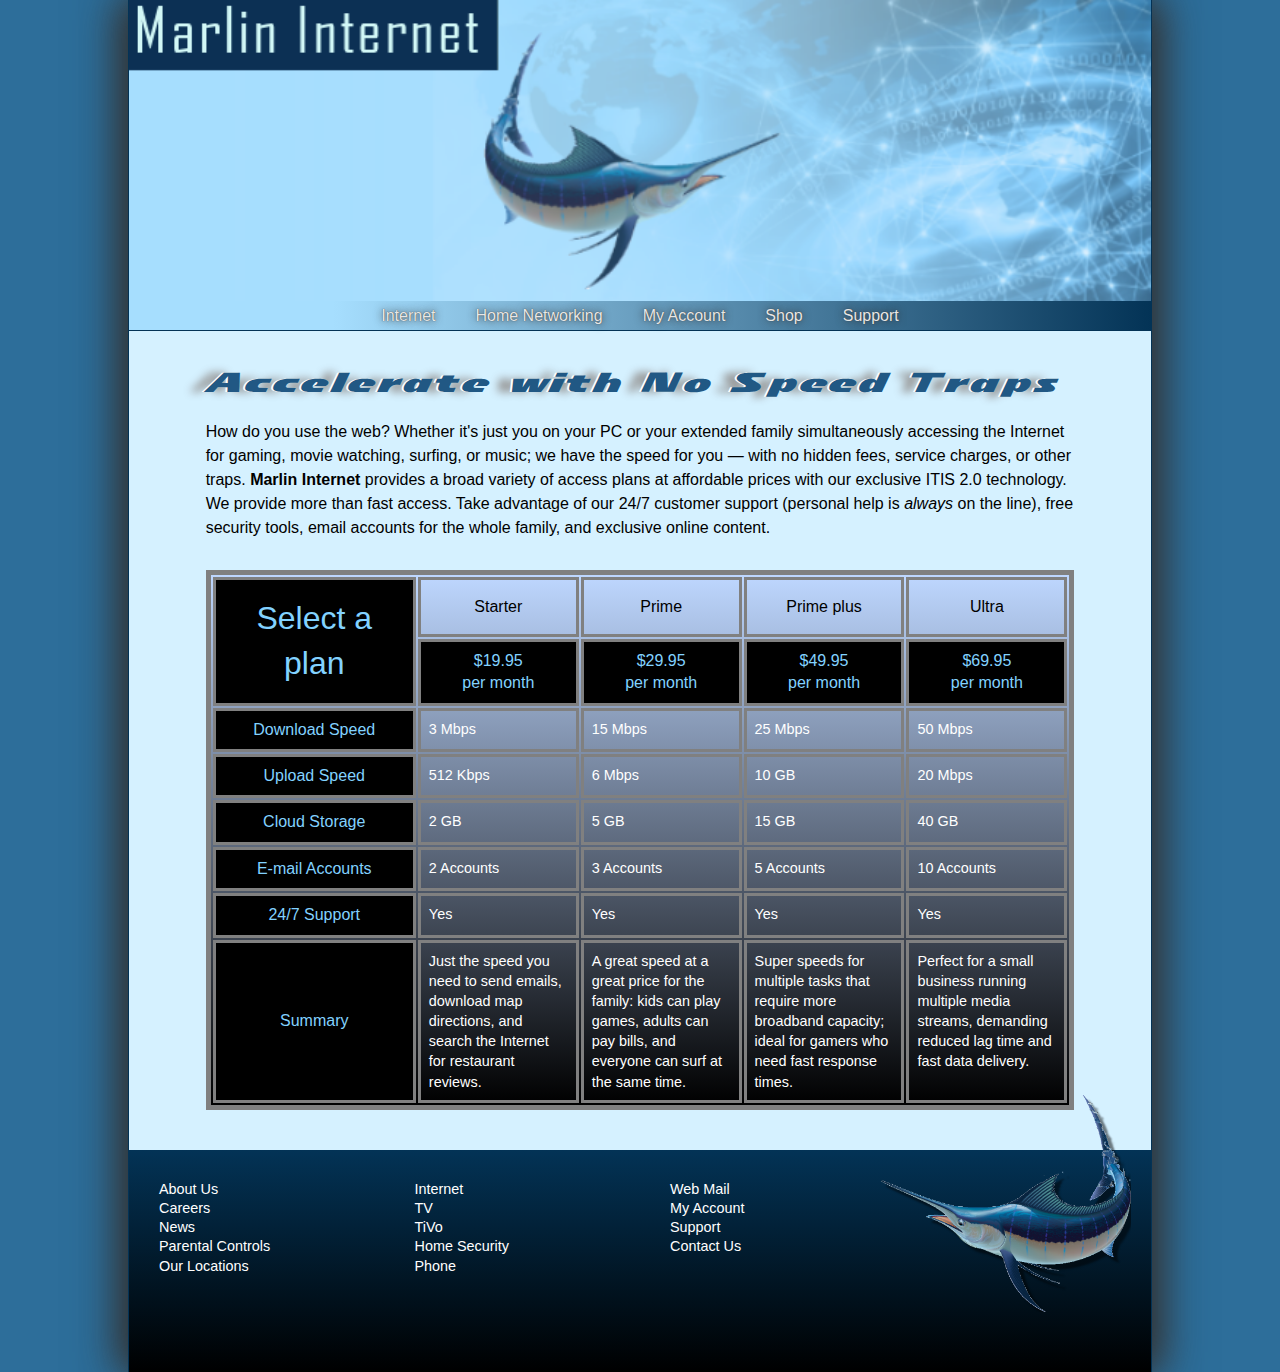
<file: index.html>
<!DOCTYPE html>
<html>
<head>
   <!--
      New Perspectives on HTML5 and CSS3, 7th Edition
      Tutorial 6
      Case Problem 1

      Marlin Internet Pricing
      Author: Keyanna Frost
      Date: 

      Filename:   mi_pricing.html

   -->
   
   <meta charset="utf-8" />
   <meta name="viewport" content="width=device-width, initial-scale=1" />
   <title>Marlin Internet</title>
   <link href="mi_reset.css" rel="stylesheet" />
   <link href="mi_styles.css" rel="stylesheet" />   
   <link href="mi_tables.css" rel="stylesheet" />       
</head>

<body>
   <header>
      <img src="mi_logo.png" alt="Marlin Internet" id="logoimg" />
      <nav>
         <a id="navicon" href="#"><img src="mi_navicon.png" alt="" /></a>
         <ul>
            <li><a href="#">Internet</a></li>
            <li><a href="#">Home Networking</a></li>
            <li><a href="#">My Account</a></li>
            <li><a href="#">Shop</a></li>
            <li><a href="#">Support</a></li>
         </ul>
      </nav>
   </header>
   
   <article>
      <h1>Accelerate with No Speed Traps</h1>
      <p>How do you use the web? Whether it's just you on your PC or your extended
         family simultaneously accessing the Internet for gaming, movie watching,
         surfing, or music; we have the speed for you &mdash; with no hidden fees,
         service charges, or other traps. <strong>Marlin Internet</strong> provides a broad variety
         of access plans at affordable prices with our exclusive ITIS 2.0 technology. 
         We provide more than fast access. Take advantage of our 24/7 customer support
         (personal help is <em>always</em> on the line), free security tools, email accounts
         for the whole family, and exclusive online content.</p>
         
      
  <table id="pricing">
  	 <colgroup>
  	 	<col id="firstCol">
  	 	<col class="dataCols" span="4">
  	 </colgroup>
  	
  	<thead>
    
    		<tr id="st">
    			<th rowspan="2">Select a plan</th>
    			<th>Starter</th>
    			<th>Prime</th>
    			<th>Prime plus</th>
    			<th>Ultra</th>
        	</tr>
        	
        	<tr>
    			<th>$19.95 <br>per month</th> 
    			<th>$29.95 <br>per month</th>
    			<th>$49.95 <br>per month</th>
    			<th>$69.95 <br>per month</th>
        	</tr>

    </thead>
    	<tbody>
	  		
			<tr>
				<th>Download Speed</th>
					<td>3 Mbps</td>
					<td>15 Mbps</td>
					<td>25 Mbps</td>
					<td>50 Mbps</td>
				</tr>
			<tr>
				<th>Upload Speed</th>
					<td>512 Kbps</td>
					<td>6 Mbps</td>
					<td>10 GB</td>
					<td>20 Mbps</td>
			</tr>
			<tr>
				<th>Cloud Storage</th>
					<td>2 GB</td>
					<td>5 GB</td>
					<td>15 GB</td>
					<td>40 GB</td>
			</tr>
			<tr>
				<th>E-mail Accounts</th>
					<td>2 Accounts</td>
					<td>3 Accounts</td>
					<td>5 Accounts</td>
					<td>10 Accounts</td>
			</tr>
			<tr>
				<th>24/7 Support</th>
					<td>Yes</td>
					<td>Yes</td>
					<td>Yes</td>
					<td>Yes</td>	
			</tr>
			
  		</tbody>
    
    <tfoot>
  		<tr>
  			<th>Summary</th>
  				<td>Just the speed you need to send emails, download map directions, and search the Internet for restaurant reviews.</td>
  				<td> A great speed at a great price for the family: kids can play games, adults can pay bills, and everyone can surf at the same time.</td>
  				<td>Super speeds for multiple tasks that require more broadband capacity; ideal for gamers who need fast response times.</td>
  				<td>Perfect for a small business running multiple media streams, demanding reduced lag time and fast data delivery.
		</tr>
  	</tfoot>

  	
  	
  	
  
  	
	</table>  
      
   </article>
   
   <footer>
      <nav>
         <ul>
            <li><a href="#">About Us</a></li>
            <li><a href="#">Careers</a></li>
            <li><a href="#">News</a></li>
            <li><a href="#">Parental Controls</a></li>
            <li><a href="#">Our Locations</a></li>
         </ul>
         <ul>
            <li><a href="#">Internet</a></li>
            <li><a href="#">TV</a></li>
            <li><a href="#">TiVo</a></li>
            <li><a href="#">Home Security</a></li>
            <li><a href="#">Phone</a></li>
         </ul>   
         <ul>
            <li><a href="#">Web Mail</a></li>
            <li><a href="#">My Account</a></li>
            <li><a href="#">Support</a></li>
            <li><a href="#">Contact Us</a></li>
         </ul>                
      </nav>
      <img src="mi_art.png" alt="" class="clipart" />
   </footer>
</body>

</html>
</file>
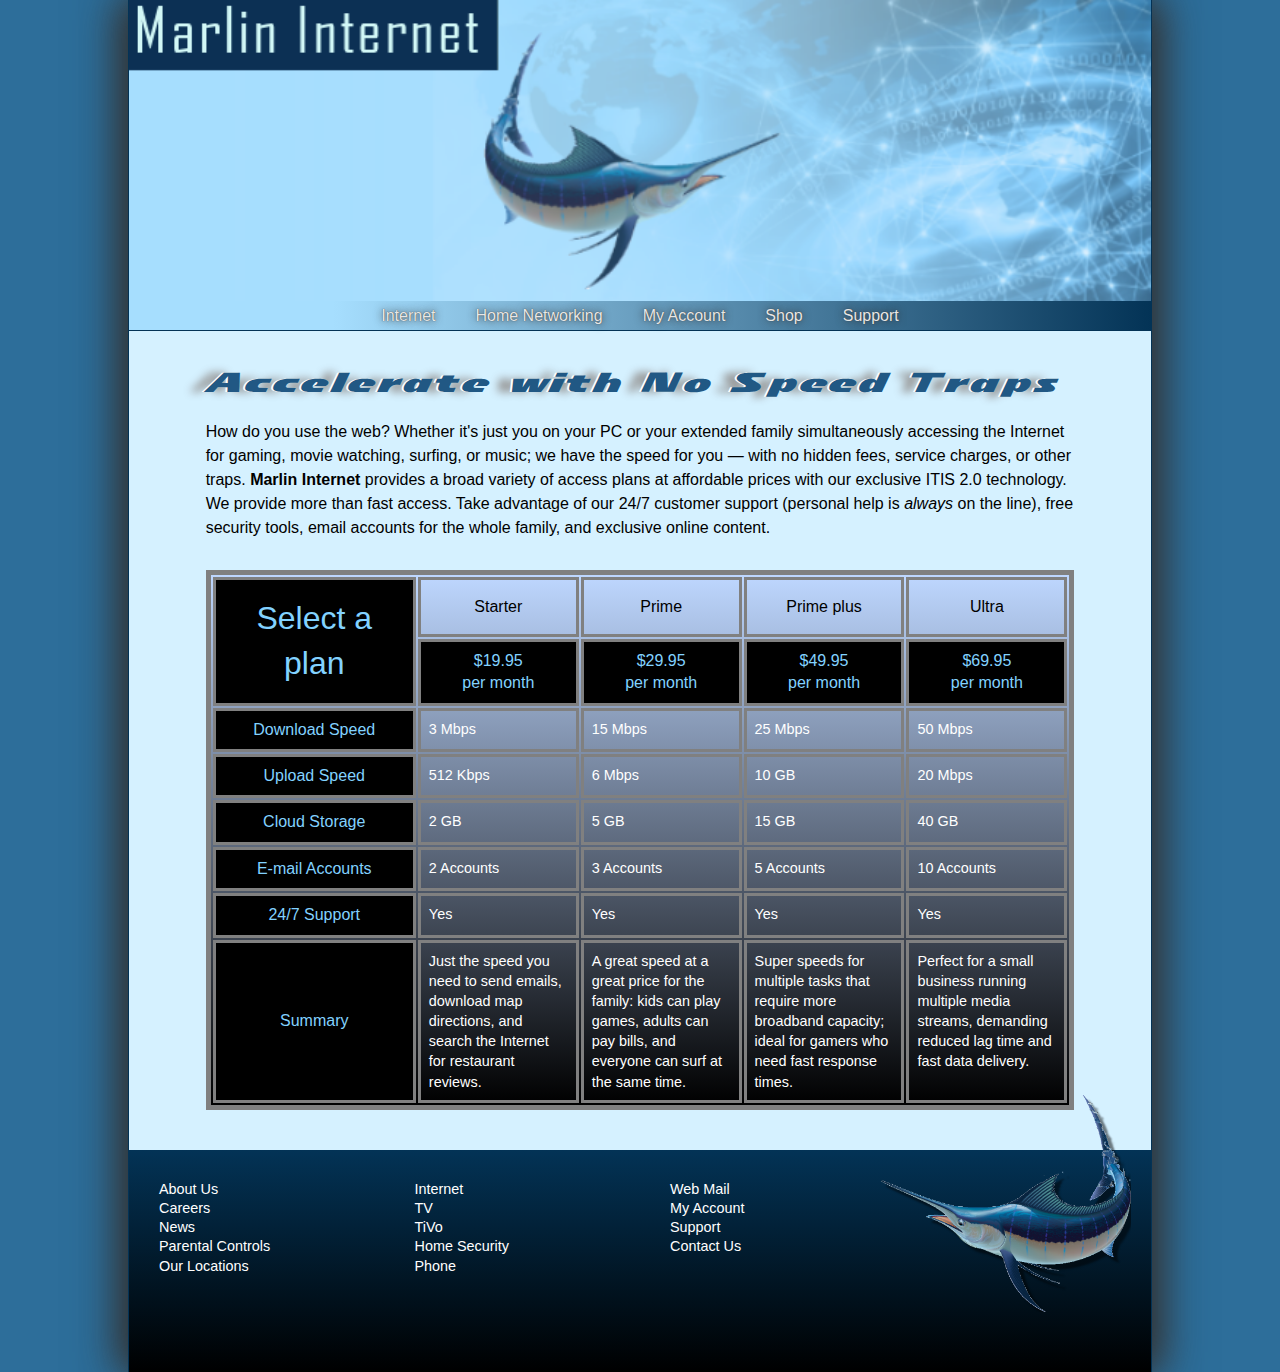
<file: mi_pricing.html>
<!DOCTYPE html>
<html>
<head>
   <!--
      New Perspectives on HTML5 and CSS3, 7th Edition
      Tutorial 6
      Case Problem 1

      Marlin Internet Pricing
      Author: Keyanna Frost
      Date: 

      Filename:   mi_pricing.html

   -->
   
   <meta charset="utf-8" />
   <meta name="viewport" content="width=device-width, initial-scale=1" />
   <title>Marlin Internet</title>
   <link href="mi_reset.css" rel="stylesheet" />
   <link href="mi_styles.css" rel="stylesheet" />   
   <link href="mi_tables.css" rel="stylesheet" />       
</head>

<body>
   <header>
      <img src="mi_logo.png" alt="Marlin Internet" id="logoimg" />
      <nav>
         <a id="navicon" href="#"><img src="mi_navicon.png" alt="" /></a>
         <ul>
            <li><a href="#">Internet</a></li>
            <li><a href="#">Home Networking</a></li>
            <li><a href="#">My Account</a></li>
            <li><a href="#">Shop</a></li>
            <li><a href="#">Support</a></li>
         </ul>
      </nav>
   </header>
   
   <article>
      <h1>Accelerate with No Speed Traps</h1>
      <p>How do you use the web? Whether it's just you on your PC or your extended
         family simultaneously accessing the Internet for gaming, movie watching,
         surfing, or music; we have the speed for you &mdash; with no hidden fees,
         service charges, or other traps. <strong>Marlin Internet</strong> provides a broad variety
         of access plans at affordable prices with our exclusive ITIS 2.0 technology. 
         We provide more than fast access. Take advantage of our 24/7 customer support
         (personal help is <em>always</em> on the line), free security tools, email accounts
         for the whole family, and exclusive online content.</p>
         
      
  <table id="pricing">
  	 <colgroup>
  	 	<col id="firstCol">
  	 	<col class="dataCols" span="4">
  	 </colgroup>
  	
  	<thead>
    
    		<tr id="st">
    			<th rowspan="2">Select a plan</th>
    			<th>Starter</th>
    			<th>Prime</th>
    			<th>Prime plus</th>
    			<th>Ultra</th>
        	</tr>
        	
        	<tr>
    			<th>$19.95 <br>per month</th> 
    			<th>$29.95 <br>per month</th>
    			<th>$49.95 <br>per month</th>
    			<th>$69.95 <br>per month</th>
        	</tr>

    </thead>
    	<tbody>
	  		
			<tr>
				<th>Download Speed</th>
					<td>3 Mbps</td>
					<td>15 Mbps</td>
					<td>25 Mbps</td>
					<td>50 Mbps</td>
				</tr>
			<tr>
				<th>Upload Speed</th>
					<td>512 Kbps</td>
					<td>6 Mbps</td>
					<td>10 GB</td>
					<td>20 Mbps</td>
			</tr>
			<tr>
				<th>Cloud Storage</th>
					<td>2 GB</td>
					<td>5 GB</td>
					<td>15 GB</td>
					<td>40 GB</td>
			</tr>
			<tr>
				<th>E-mail Accounts</th>
					<td>2 Accounts</td>
					<td>3 Accounts</td>
					<td>5 Accounts</td>
					<td>10 Accounts</td>
			</tr>
			<tr>
				<th>24/7 Support</th>
					<td>Yes</td>
					<td>Yes</td>
					<td>Yes</td>
					<td>Yes</td>	
			</tr>
			
  		</tbody>
    
    <tfoot>
  		<tr>
  			<th>Summary</th>
  				<td>Just the speed you need to send emails, download map directions, and search the Internet for restaurant reviews.</td>
  				<td> A great speed at a great price for the family: kids can play games, adults can pay bills, and everyone can surf at the same time.</td>
  				<td>Super speeds for multiple tasks that require more broadband capacity; ideal for gamers who need fast response times.</td>
  				<td>Perfect for a small business running multiple media streams, demanding reduced lag time and fast data delivery.
		</tr>
  	</tfoot>

  	
  	
  	
  
  	
	</table>  
      
   </article>
   
   <footer>
      <nav>
         <ul>
            <li><a href="#">About Us</a></li>
            <li><a href="#">Careers</a></li>
            <li><a href="#">News</a></li>
            <li><a href="#">Parental Controls</a></li>
            <li><a href="#">Our Locations</a></li>
         </ul>
         <ul>
            <li><a href="#">Internet</a></li>
            <li><a href="#">TV</a></li>
            <li><a href="#">TiVo</a></li>
            <li><a href="#">Home Security</a></li>
            <li><a href="#">Phone</a></li>
         </ul>   
         <ul>
            <li><a href="#">Web Mail</a></li>
            <li><a href="#">My Account</a></li>
            <li><a href="#">Support</a></li>
            <li><a href="#">Contact Us</a></li>
         </ul>                
      </nav>
      <img src="mi_art.png" alt="" class="clipart" />
   </footer>
</body>

</html>
</file>
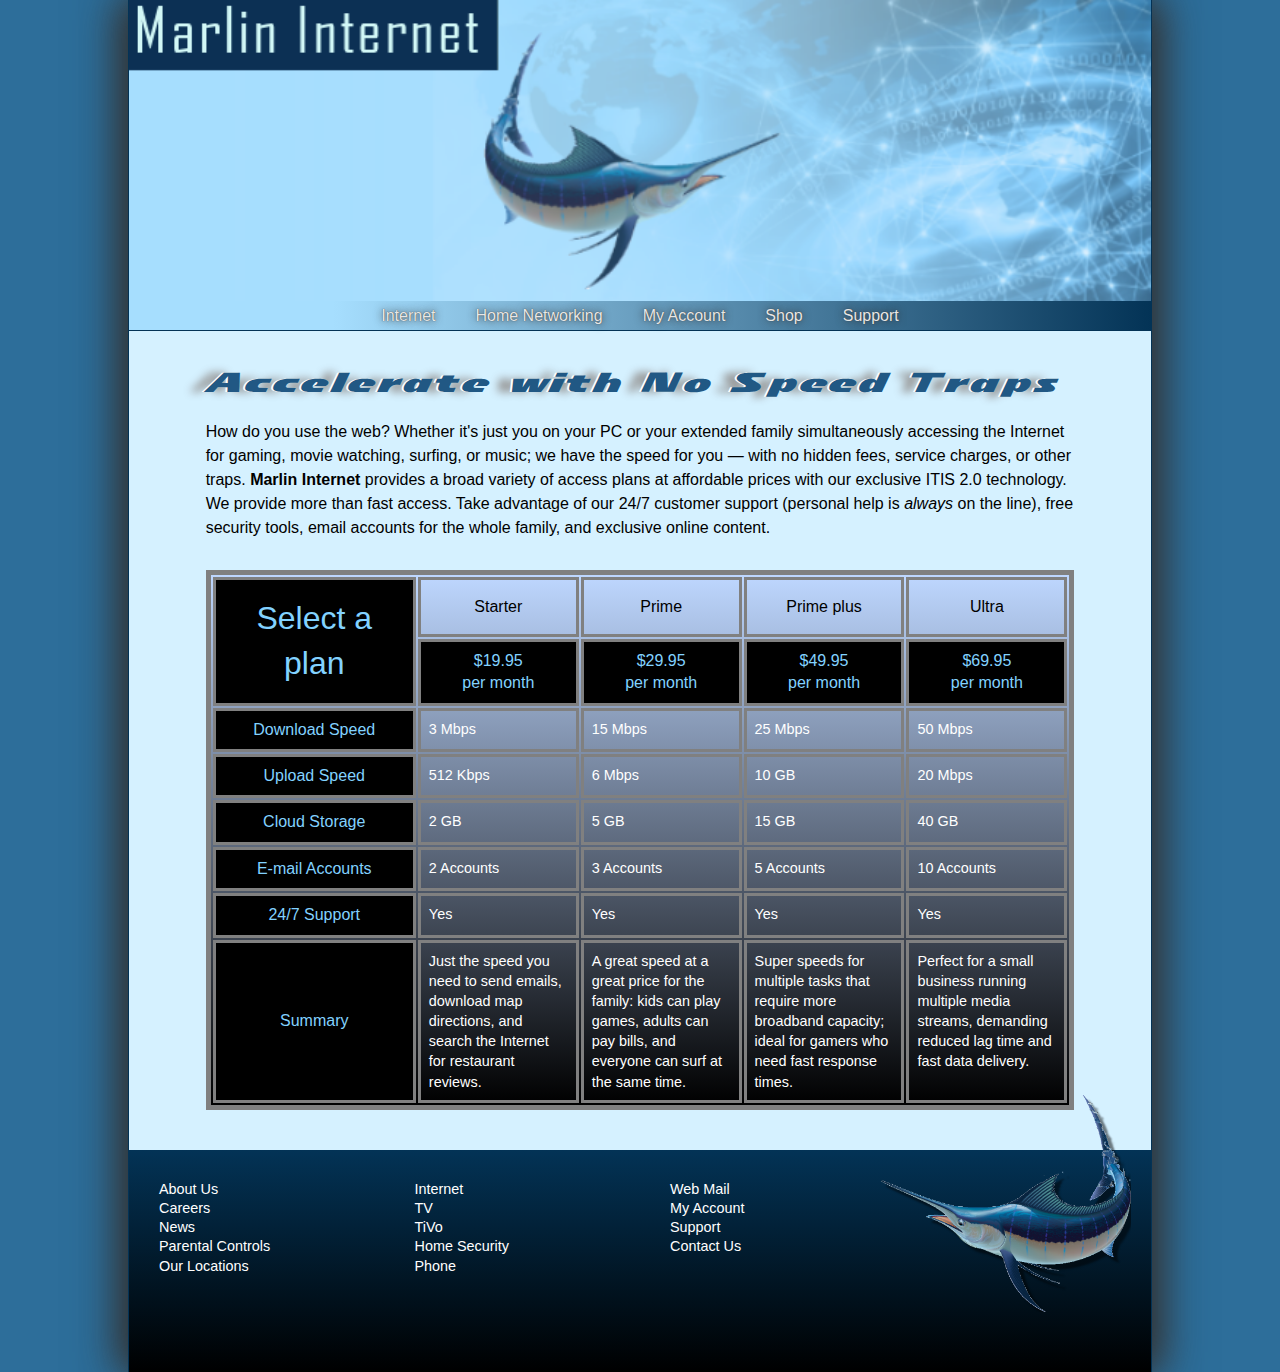
<file: mi_pricing_txt.html>
<!DOCTYPE html>
<html>
<head>
   <!--
      New Perspectives on HTML5 and CSS3, 7th Edition
      Tutorial 6
      Case Problem 1

      Marlin Internet Pricing
      Author: Marcos Sabala
      Date: 

      Filename:   mi_pricing.html

   -->
   
   <meta charset="utf-8" />
   <meta name="viewport" content="width=device-width, initial-scale=1" />
   <title>Marlin Internet</title>
   <link href="mi_reset.css" rel="stylesheet" />
   <link href="mi_styles.css" rel="stylesheet" />   
   <link href="mi_tables.css" rel="stylesheet" />       
</head>

<body>
   <header>
      <img src="mi_logo.png" alt="Marlin Internet" id="logoimg" />
      <nav>
         <a id="navicon" href="#"><img src="mi_navicon.png" alt="" /></a>
         <ul>
            <li><a href="#">Internet</a></li>
            <li><a href="#">Home Networking</a></li>
            <li><a href="#">My Account</a></li>
            <li><a href="#">Shop</a></li>
            <li><a href="#">Support</a></li>
         </ul>
      </nav>
   </header>
   
   <article>
      <h1>Accelerate with No Speed Traps</h1>
      <p>How do you use the web? Whether it's just you on your PC or your extended
         family simultaneously accessing the Internet for gaming, movie watching,
         surfing, or music; we have the speed for you &mdash; with no hidden fees,
         service charges, or other traps. <strong>Marlin Internet</strong> provides a broad variety
         of access plans at affordable prices with our exclusive ITIS 2.0 technology. 
         We provide more than fast access. Take advantage of our 24/7 customer support
         (personal help is <em>always</em> on the line), free security tools, email accounts
         for the whole family, and exclusive online content.</p>
         
      
  <table id="pricing">
  	 <colgroup>
  	 	<col id="firstCol">
  	 	<col class="dataCols" span="4">
  	 </colgroup>
  	
  	<thead>
    
    		<tr id="st">
    			<th rowspan="2">Select a plan</th>
    			<th>Starter</th>
    			<th>Prime</th>
    			<th>Prime plus</th>
    			<th>Ultra</th>
        	</tr>
        	
        	<tr>
    			<th>$19.95 <br>per month</th> 
    			<th>$29.95 <br>per month</th>
    			<th>$49.95 <br>per month</th>
    			<th>$69.95 <br>per month</th>
        	</tr>

    </thead>
    	<tbody>
	  		
			<tr>
				<th>Download Speed</th>
					<td>3 Mbps</td>
					<td>15 Mbps</td>
					<td>25 Mbps</td>
					<td>50 Mbps</td>
				</tr>
			<tr>
				<th>Upload Speed</th>
					<td>512 Kbps</td>
					<td> 6 Mbps</td>
					<td>10 GB</td>
					<td> 20 Mbps</td>
			</tr>
			<tr>
				<th>Cloud Storage</th>
					<td> 2 GB</td>
					<td> 5 GB</td>
					<td>15 GB</td>
					<td> 40 GB</td>
			</tr>
			<tr>
				<th>E-mail Accounts</th>
					<td>2 Accounts</td>
					<td>3 Accounts</td>
					<td>5 Accounts</td>
					<td>10 Accounts</td>
			</tr>
			<tr>
				<th>24/7 Support</th>
					<td>Yes</td>
					<td>Yes</td>
					<td>Yes</td>
					<td>Yes</td>	
			</tr>
			
  		</tbody>
    
    <tfoot>
  		<tr>
  			<th>Summary</th>
  				<td>Just the speed you need to send emails, download map directions, and search the Internet for restaurant reviews.</td>
  				<td> A great speed at a great price for the family: kids can play games, adults can pay bills, and everyone can surf at the same time.</td>
  				<td>Super speeds for multiple tasks that require more broadband capacity; ideal for gamers who need fast response times.</td>
  				<td>Perfect for a small business running multiple media streams, demanding reduced lag time and fast data delivery.
		</tr>
  	</tfoot>

  	
  	
  	
  
  	
	</table>  
      
   </article>
   
   <footer>
      <nav>
         <ul>
            <li><a href="#">About Us</a></li>
            <li><a href="#">Careers</a></li>
            <li><a href="#">News</a></li>
            <li><a href="#">Parental Controls</a></li>
            <li><a href="#">Our Locations</a></li>
         </ul>
         <ul>
            <li><a href="#">Internet</a></li>
            <li><a href="#">TV</a></li>
            <li><a href="#">TiVo</a></li>
            <li><a href="#">Home Security</a></li>
            <li><a href="#">Phone</a></li>
         </ul>   
         <ul>
            <li><a href="#">Web Mail</a></li>
            <li><a href="#">My Account</a></li>
            <li><a href="#">Support</a></li>
            <li><a href="#">Contact Us</a></li>
         </ul>                
      </nav>
      <img src="mi_art.png" alt="" class="clipart" />
   </footer>
</body>

</html>
</file>
<file: mi_styles.css>
@charset "utf-8";


@font-face {
   font-family: Speeder;
   src: url(maxi_l_s.woff) format('woff'), 
        url(maxi_l_s.ttf) format('truetype');
}
/*
   New Perspectives on HTML and CSS
   Tutorial 6
   Case Problem 1

   Marlin Internet General Style Sheet
  
   Filename:         mi_styles.css

*/


/* HTML and Body styles */

html {
   background: rgb(45, 110, 154);
   font-family: Verdana, Geneva, sans-serif;
   height: 100%;
}

body {
   background-color: rgb(213, 241, 255);
   box-shadow: rgb(51, 51, 51) 10px 0px 40px, rgb(51, 51, 51) -10px 0px 40px;
   border-left: 1px solid rgb(3, 51, 86);
   border-right: 1px solid rgb(3, 51, 86);
   min-height: 100%;   
   margin: 0px auto;
   min-width: 320px;
   max-width: 1024px;   
   width: 100%;
}


/* Header styles */

header {
   background: linear-gradient(to right, rgb(166, 222, 254) 20%, rgb(3, 51, 86));
   border-bottom: 1px solid rgb(3, 51, 86);
}

header img#logoimg {
   display: block;
   margin: 0px auto;
   width: 100%;
}

/* Navigation list styles */

header nav ul {
   background: linear-gradient(to right, rgb(166, 222, 254) 20%, rgb(3, 51, 86)); 
   width: 100%;
}

header nav ul li {
   font-size: 1em;   
}

header nav ul li a {
   color: rgb(231, 231, 231);
   text-shadow: rgb(51, 51, 51) 0px 0px 1px, rgb(51, 51, 51) 0px 0px 8px;
   display: block;
   padding: 5px 20px;
   width: 100%;
}

header nav ul li a:hover {
   color: white;
   background-color: rgb(3, 51, 86);
}

a#navicon {
   display: none;
}

/* Article Styles */

article {
   margin: 40px auto;
   width: 85%;
}

article h1 {
   color: rgb(33, 88, 132);
   text-shadow: white -2px 0px 0px, rgb(151, 151, 151) -14px 0px 8px;
   font-family: Speeder;
   font-weight: normal;
   font-size: 1.5em;
   font-style: oblique;
   letter-spacing: 0.03em;
   line-height: 1.2em;
   margin-bottom: 20px;
}

article p {
   line-height: 1.5;
   margin-bottom: 30px;
}


/* Footer styles */   

footer {
   color: white;    
   background: linear-gradient(to bottom, rgb(3, 51, 86), black);
   font-size: 0.9em;  
   font-style: normal;
}

footer nav ul {
   float: left;
   padding: 30px;
   width: 25%;
}

footer nav ul a {
   color: white;
}

footer nav ul a:hover {
   text-decoration: underline;
}

footer img.clipart {
   float: left;
   display: block;
   width: 25%;
   position: relative;
   top: -60px;
   left: -20px
}

footer::after {
   display: table;
   content: "";
   clear: both;
}

/* ===============================
   Mobile Styles: 0px to 640px 
   ===============================
*/
@media only screen and (max-width: 640px) {

   
   a#navicon {
      display: block;
   }
   
   header nav {
      padding-bottom: 15px;
   }
   
   header nav ul {
      display: none;
   }
   
   header nav ul li {
      font-size: 1em;
      line-height: 1.3em;
      height: 1.3em;
   }
   
   a#navicon:hover+ul, header nav ul:hover {
      display: block;
   }
   
   header img#logoimg {
      width: 100%;
   }
}

/* =============================================
   Tablet and Desktop Styles: greater than 640px
   =============================================
*/
@media only screen and (min-width: 641px) {

   
   
   header nav ul {
      display: -webkit-flex;
      display: flex;
      -webkit-flex-flow: row nowrap;
      flex-flow: row nowrap;
      -webkit-justify-content: center;
      justify-content: center;
   }
   
   header nav ul li {
      -webkit-flex: 0 1 auto;
      flex: 0 1 auto;
   }
}
</file>
<file: mi_tables.css>
@charset "utf-8";

/*
   New Perspectives on HTML and CSS
   Tutorial 6
   Case Problem 1

   Tables Style Sheet
   Author: Keyanna Frost
   Date:   

   Filename:         mi_tables.css

*/

/* Table Styles */

table {
	background: linear-gradient(to bottom, rgb(190,215,255), black);
	border:5px solid gray;
	
}

table#pricing th, table#pricing td {
	border: 3px solid gray;
	height: 1.4em;
	padding: 8px;
}

table#pricing th {
	background-color: black;
	color:rgb(130,210,255);
	font-weight: normal;
}

table#pricing td {
	color: white;
	font-size: 0.9em;
	vertical-align: top;
	
}
th, td{
	line-height: 1.4em;
}

/* Column Styles */


col#firstCol {
	width: 24%;
}

col.dataCols {
	width: 19%;
}


/* Table Header Styles */

thead tr {
	height: 60px;
}

thead tr#st th:nth-of-type(1) {
	font-size: 2em;
}

thead tr#st th:nth-of-type(2) {
	background-color: transparent;
	color:black;
}

thead tr#st th:nth-of-type(3) {
	background-color: transparent;
	color:black;
}

thead tr#st th:nth-of-type(4) {
	background-color: transparent;
	color:black;
}

thead tr#st th:nth-of-type(5) {
	background-color: transparent;
	color:black;
}
</file>
